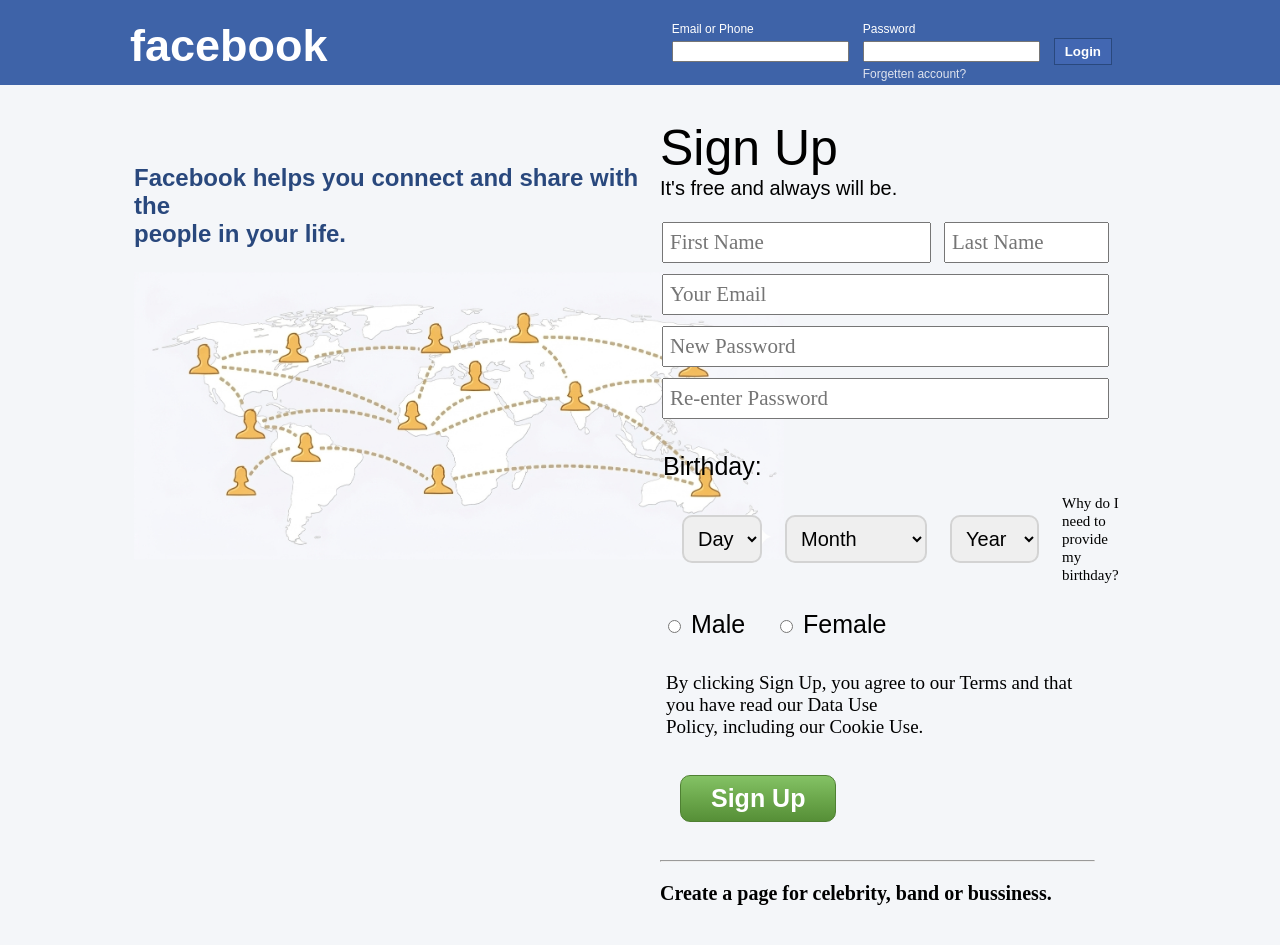
<file: index.html>
<!DOCTYPE html>
<html lang="en">
<head>
    <meta charset="UTF-8">
    <meta name="viewport" content="width=device-width, initial-scale=1.0">
    <title>Facebook</title>
    <link rel="stylesheet" href="fb.css" type="text/css">
</head>
<body>
    <div class="container">
    <div class="header">
        <div class="logo">
            <a class="logo1" href="fb.html">facebook</a>

        </div>
        <div class="login">
            <table class="login-controls">
                <tbody>
                <form>
                    <tr>
                        <td>Email or Phone</td>
                        <td>Password</td>
                    </tr>
                    <tr>
                        <td><input type="text" required></td>
                        <td><input type="password" required></td>
                        <td><input type="submit" value="Login" ></td>
                    </tr>
                    <tr>
                        <td></td>
                        <td><a href="forgetten.html" class="forgetten" >Forgetten account?</a></td>
                    </tr>
                </form>
                </tbody>
            </table>

        </div>
        </div>
         <div class="body">
        <div class="left">
            <p class="about" >Facebook helps you connect and share with the<br> people in your life.</p>
            <img src="image_b7763060.jpg" class="img" >
        </div>
        <div class="right">
            <h1 class="righth1">Sign Up</h1>
            <p class="rightp">It's free and always will be.</p>
            <table class="signup">
                <form>
                    <tbody>
                    <tr class="rows">
                    <td><input class="name" id="name1" type="text" required placeholder="First Name"></td>
                    <td><input class="name" id="name2" type="text" required placeholder="Last Name"></td>
                    </tr>
                    <tr class="rows">
                        <td  colspan="2"><input class="emandpw" type="email" required placeholder="Your Email"></td>
                    </tr>
                    <tr class="rows">
                        <td colspan="2"><input class="emandpw" type="password" required placeholder="New Password"></td>
                    </tr>
                    <tr class="rows">
                        <td colspan="2"><input class="emandpw" type="password" required placeholder="Re-enter Password"></td>
                    </tr>
                    </tbody>
                    </table>
                    <table>
                    <tr class="rows">
                        <td><h2 class="bday">Birthday:</h2></td>
                    </tr>
                    <tr>
                       <td> <select class="date" required>
                            <option>Day</option>
                            <option value="1">1</option>
                            <option value="2">2</option>
                            <option value="3">3</option>
                            <option value="4">4</option>
                            <option value="5">5</option>
                            <option value="6">6</option>
                            <option value="7">7</option>
                            <option value="8">8</option>
                            <option value="9">9</option>
                            <option value="10">10</option>
                            <option value="11">11</option>
                            <option value="12">12</option>
                            <option value="13">13</option>
                            <option value="14">14</option>
                            <option value="15">15</option>
                            <option value="16">16</option>
                            <option value="17">17</option>
                            <option value="18">18</option>
                            <option value="19">19</option>
                            <option value="20">20</option>
                            <option value="21">21</option>
                            <option value="22">22</option>
                            <option value="23">23</option>
                            <option value="24">24</option>
                            <option value="25">25</option>
                            <option value="26">26</option>
                            <option value="27">27</option>
                            <option value="28">28</option>
                            <option value="29">29</option>
                            <option value="30">30</option>
                            <option value="31">31</option>
                        </select>
                        </td>
                        <td>
                            <select class="date" required>
                                <option>Month</option>
                                <option value="1">January</option>
                                <option value="2">February</option>
                                <option value="3">March</option>
                                <option value="4">April</option>
                                <option value="5">May</option>
                                <option value="6">June</option>
                                <option value="7">July</option>
                                <option value="8">August</option>
                                <option value="9">September</option>
                                <option value="10">October</option>
                                <option value="11">November</option>
                                <option value="12">December</option>
                            </select>
                        </td>
                        <td><select class="date" required>
                            <option>Year</option>
                            <option value="2015">2015</option>
                            <option value="2014">2014</option>
                            <option value="2013">2013</option>
                            <option value="2012">2012</option>
                            <option value="2011">2011</option>
                            <option value="2010">2010</option>
                            <option value="2005">2005</option>
                            <option value="2000">2000</option>
                            <option value="1995">1995</option>
                            <option value="1990">1990</option>
                            <option value="1985">1985</option>
                            <option value="1980">1980</option>
                            <option value="1975">1975</option>
                            <option value="1970">1970</option>
                        </select></td>
                        <td style="padding-left: 20px;"><a style="font-family: dark; font-size: 15px;  " >Why do I need to provide my <br> birthday?</a></td>
                    </tr>
                    </tbody>
                    </table>
                    <table class="down">
                        <tr class=>
                            <td><label class="gender"><input type="radio" name="gender" value="male" required> Male</label></td>
                            <td><label class="gender"><input type="radio" name="gender" value="female" required> Female</label></td>
                            
                        </tr>
                    
                    </table> 
                    <p class="signupnote">By clicking Sign Up, you agree to our Terms and that you have read our Data Use <br> Policy, including our Cookie Use.</p>
                    <input type="submit" value="Sign Up" class="signupbtn">
                </form>
                <hr>
                <p class="lowerp">Create a page for celebrity, band or bussiness.</p>
            
        </div>
    </div>

</body>
</html>
</file>
<file: fb.css>
body{
    margin: 0;
    font-family: Arial, sans-serif;
}
.header{
    background:#3e63a8;
    width: 100%;
    height: 85px;
    position: relative;
    float: left;
}
.logo{
    padding-top: 20px;
    width: 50%;
}
.logo1{
    color: white;
    text-decoration: none;
    font-size: 45px;
    font-weight: bolder;
    margin-left: 130px;
    float: left;   
}
.login{
    float: right;
    margin-right: 160px;
    color: white;
}
.login-controls td {
    padding: 0 6px;
    font-size: 12px;
    vertical-align: middle;
}


.login-controls input[type="submit"] {
    background: #4267b2;
    border: 1px solid #29487d;
    color: white;
    font-weight: bold;
    padding: 5px 10px;
    cursor: pointer;
}
.forgetten {
    color: #dfe3ee;
    text-decoration: none;
    font-size: 12px;
}
.login-controls input[type="submit"]:hover{
    color: aliceblue;}
.body{
        float: left;
        width: 100%;
        height: 860px;
        
        background: #f4f6f9;
    }
.left{
    width: 50%;
    float: left;
    
    padding-top: 55px;
}

.about{
    color: #29487d;
    font-weight: bold;
    font-size: 24px;
    margin-left: 134px;


}    
.img{
    width: 650px;
    margin-left: 134px;
}
.right{
    width: 34%;
    float: left;
    padding-left: 20px;
    
}
.signup{
    border-spacing: 1px;
}
.righth1{
    font-family: 'Lucida Sans', 'Lucida Sans Regular', 'Lucida Grande', 'Lucida Sans Unicode', Geneva, Verdana, sans-serif;
    font-size: 50px;
    margin-block-end: 0;
    font-weight: 400;
}
.rightp{
    margin-block-start: 0;
    font-family: 'Lucida Sans', 'Lucida Sans Regular', 'Lucida Grande', 'Lucida Sans Unicode', Geneva, Verdana, sans-serif ;
    font-size: 20px;
    
}
.name{
    font-size: 21px;
    padding: 6px;
    font-family: dark ;
    margin-bottom: 8px;
}
.emandpw{
    font-size: 21px;
    padding: 6px;
    width: 100%;
    font-family: dark;
    margin-bottom: 8px;
}
#name1{
    margin-right: 10px;
}
#name2{
    
    width: 100%;
}
.bday{
    font-weight: 500;
    margin-block-end: 9px;
    font-size: 25px;
    color:black ;
}
.date{
    
    padding: 10px;
    border: 2px solid lightgray;
    border-radius: 10px;
    font-size: 20px;
    margin-left: 19px;
}
.gender{
    font-size: 25px;
    padding-right: 26px;
    
    
}

.down{
    margin-top: 20px;
}
.signupnote{
    margin-top: 30px;
    font-size: 19px;
    font-family: dark;
    margin-left: 6px;
}
.signupbtn{
background: linear-gradient(to bottom, #84C265 0%, #6CA84C 50%, #568F37 100%);
  color: #FFFFFF;
  border: 1px solid #4F8033;
  border-radius: 10px;
  padding: 8px 24px;
  font-family: Arial, sans-serif;
  font-weight: bold;
  font-size: 25px;
  margin-left: 20px;
  padding-left: 30px;
  padding-right: 30px;
  margin-top: 18px;
  margin-bottom: 30px;
}
.lowerp{
    font-weight: bold;
    font-family: dark;
    font-size: 20px;
}
</file>
